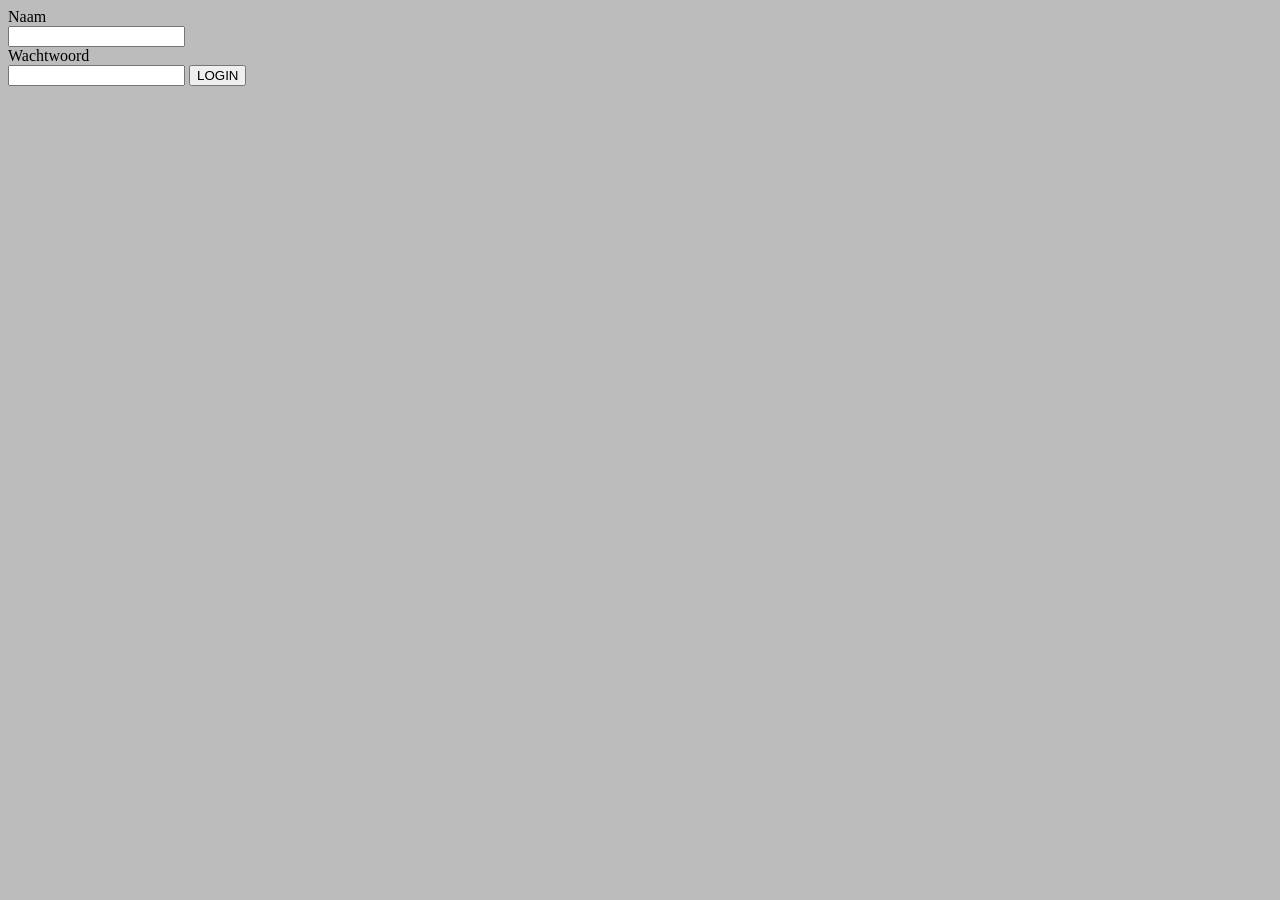
<file: src/main/webapp/login.html>
<html>
	<head>
		<meta name="viewport" content="width=device-width, initial-scale=1">
		<link rel="stylesheet" type="text/css" href="css/styles.css">
	</head>

	<body>
		<div id="error" style="color: red"></div>
		<form id="login_form">
			<label for="username">Naam</label><br/>
			<input type='text' id="username" name="username" required/>
			
			<label for="password">Wachtwoord</label><br/>
			<input type='password' id="password" name="password" required/>
			
			<input type="button" value="LOGIN" id="login_button">
		</form>
		
		<script src="js/login.js"></script>
	</body>
</html>
</file>
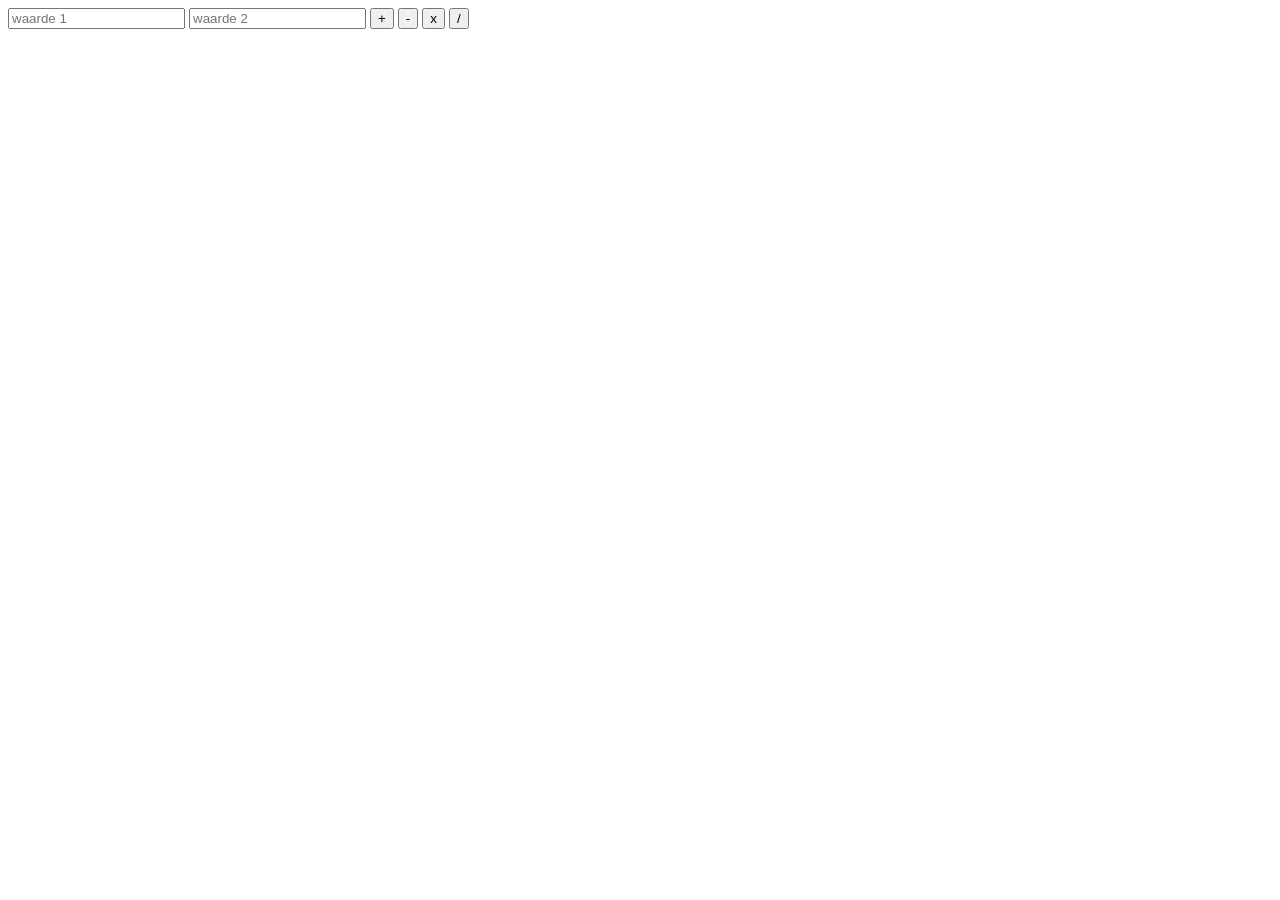
<file: src/main/webapp/simpleCalculator.html>
<!DOCTYPE html>
<html>
  <title>Dynamic Example</title>
  <body>
    <form action="DynamicServlet.do" method="get">
      <div>
        <input type="text" name="eerste_waarde" placeholder="waarde 1" />
        <input type="text" name="twee_waarde" placeholder="waarde 2" />
        
        <input type="submit" name="submit" value="+" />
        <input type="submit" name="submit" value="-" />
        <input type="submit" name="submit" value="x" />
        <input type="submit" name="submit" value="/" />
      </div>
    </form>
  </body>
</html>
</file>
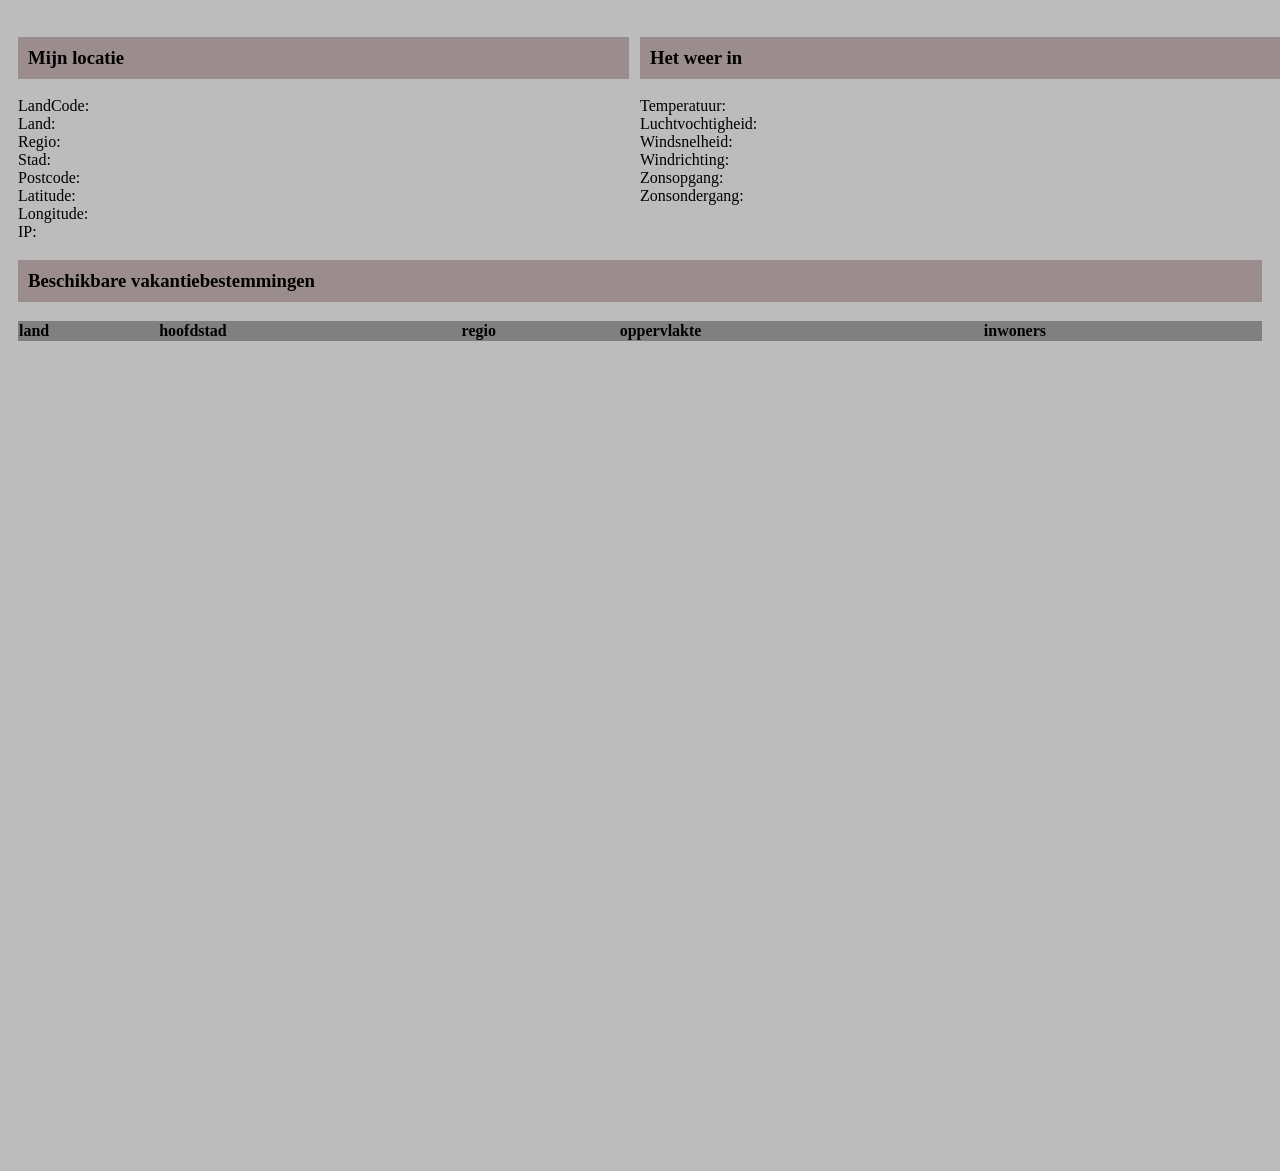
<file: src/main/webapp/weather.html>
<html>
	<head>
		<meta name="viewport" content="width=device-width, initial-scale=1">
		<link rel="stylesheet" type="text/css" href="css/styles.css">
	</head>

	<body>
		<div id="frame">
			<div id="myLocation" style="width: 95%;">
				<h3>Mijn locatie</h3>
				<label id="landcode">LandCode: </label>
				<label id="land">Land: </label>
				<label id="regio">Regio: </label>
				<label id="stad">Stad: </label>
				<label id="postcode">Postcode: </label>
				<label id="latitude">Latitude: </label>
				<label id="longitude">Longitude: </label>
				<label id="ip">IP: </label>
			</div>

			<br style="clear: both;"/>


			<div id="weatherInfo">
				<h3>Het weer in <span id="weatherInfo_city"> </span></h3>
				<label id="weatherInfo_temperatuur">Temperatuur: </label>
				<label id="weatherInfo_luchtvochtigheid">Luchtvochtigheid: </label>
				<label id="weatherInfo_windsnelheid">Windsnelheid: </label>
				<label id="weatherInfo_windrichting">Windrichting: </label>
				<label id="weatherInfo_zonsopgang">Zonsopgang: </label>
				<label id="weatherInfo_zondsondergang">Zonsondergang: </label>
			</div>

			<br style="clear: both;"/>

			<div id="countryList">
				<h3>Beschikbare vakantiebestemmingen</h3>
				<table>
					<thead>
					<tr>
						<th>land</th>
						<th>hoofdstad</th>
						<th>regio</th>
						<th>oppervlakte</th>
						<th>inwoners</th>
					</tr>
					</thead>
					<tbody>
					</tbody>
				</table>
			</div>
		</div>

		<script>
		function degToCompass(num) {
			const val =  Math.floor((num / 45) + 0.5);
			const arr = ["N","NE","E", "SE","S","SW","W","NW"];
			return arr[(val % 8)]
		}

		function showWeather(latitude, longitude, city) {
			document.querySelector('#weatherInfo_city').innerHTML = city;
			let item = window.localStorage.getItem("weatherInfo_" + city);
			if (item != null) {
				item = JSON.parse(item);	
			}
			
			console.log(item);
			console.log(new Date());
			
			if (item == null || new Date() > new Date(item.set_on)) {
				console.log("if");
				
				fetch('https://api.openweathermap.org/data/2.5/weather?lat=' + latitude + '&lon=' + longitude + '&APPID=00fb0158113e4b223c8064f484b43ac2&units=Metric')
				.then(response => response.json())
				.then((myJson) => {				
					document.querySelector('#weatherInfo_temperatuur').innerText = "Temperatuur: " + myJson.main.temp;
					document.querySelector('#weatherInfo_luchtvochtigheid').innerText = "Luchtvochtigheid: " + myJson.main.humidity;
					document.querySelector('#weatherInfo_windsnelheid').innerText = "Windsnelheid: " + myJson.wind.speed;
					document.querySelector('#weatherInfo_windrichting').innerText = "Windrichting: " + degToCompass(myJson.wind.deg);
	
					let date = new Date(myJson.sys.sunrise * 1000);
					date.setHours(date.getHours());
					sunrise = date.getHours() + ':' + date.getMinutes() + ':' + date.getSeconds();
	
					let date2 = new Date(myJson.sys.sunset * 1000);
					date2.setHours(date2.getHours());
					sunset = date2.getHours() + ':' + date2.getMinutes() + ':' + date2.getSeconds();
	
					document.querySelector('#weatherInfo_zonsopgang').innerText = "Zonsopgang: " + sunrise;
					document.querySelector('#weatherInfo_zondsondergang').innerText = "Zonsondergang: " + sunset;
					
					let datum = new Date();
					let data = {
							temp: myJson.main.temp,
							humidity: myJson.main.humidity,
							speed: myJson.wind.speed,
							compass: degToCompass(myJson.wind.deg),
							sunrise: sunrise,
							sunset: sunset,
							city: city,
							set_on: datum.getTime() + 10*60000
						};
					window.localStorage.setItem("weatherInfo_" + city, JSON.stringify(data));
					console.log(window.localStorage);
					console.log(window.localStorage.getItem("xxx"));
				})
			} else {
				console.log("else");
				console.log(item);
				console.log(new Date(item.set_on));
				
				document.querySelector('#weatherInfo_temperatuur').innerText = "Temperatuur: " + item.temp;
				document.querySelector('#weatherInfo_luchtvochtigheid').innerText = "Luchtvochtigheid: " + item.humidity;
				document.querySelector('#weatherInfo_windsnelheid').innerText = "Windsnelheid: " + item.speed;
				document.querySelector('#weatherInfo_windrichting').innerText = "Windrichting: " + item.compass;
				document.querySelector('#weatherInfo_zonsopgang').innerText = "Zonsopgang: " + item.sunrise;
				document.querySelector('#weatherInfo_zondsondergang').innerText = "Zonsondergang: " + item.sunset;
			}
		}

		function loadCountries() {
			fetch('http://localhost:8080/firstapp/restservices/countries')
				.then(response => response.json())
				.then((myJson) => {
					let table = document.querySelector('tbody');

					var i = 0;
					for (i; i < myJson.length; i++) {
						table.innerHTML = table.innerHTML + "<tr class=" + "country_list" + " data-lang='" + myJson[i].lat + "' data-long='" + myJson[i].long + "' data-land='" + myJson[i].capital +"'>" +
							"<td>" + myJson[i].name + "</td>" +
							"<td>" + myJson[i].capital + "</td>" +
							"<td>" + myJson[i].region + "</td>" +
							"<td>" + myJson[i].surface + "</td>" +
							"<td>" + myJson[i].population + "</td>" +
						"</tr>";
					}
					
					var landen = document.getElementsByClassName('country_list');
					
					for (i = 0; i < landen.length; i++) {
						landen[i].addEventListener('click', (event) => {
							let land = event.target.closest(".country_list");
							showWeather(land.getAttribute("data-lang"), land.getAttribute("data-long"), land.getAttribute("data-land"));
						}, false);
					}
			});
		}
		
		function initPage() {
			fetch('https://ipapi.co/json/')
			.then(response => response.json())
			.then((myJson) => {
				document.querySelector('#landcode').append(myJson.country);
				document.querySelector('#land').append(myJson.country_name);
				document.querySelector('#regio').append(myJson.region);
				document.querySelector('#stad').append(myJson.city);
				document.querySelector('#postcode').append(myJson.country_name);
				document.querySelector('#latitude').append(myJson.latitude);
				document.querySelector('#longitude').append(myJson.longitude);
				document.querySelector('#ip').append(myJson.ip);

				showWeather(myJson.latitude, myJson.longitude, myJson.city);
				loadCountries();
			});
		}

		document.querySelector('#myLocation').addEventListener('click', (event) => {
			let stad = document.querySelector('#stad').textContent;
			let lat = document.querySelector('#latitude').textContent;
			let long = document.querySelector('#longitude').textContent;
			showWeather(lat.slice(10, lat.length), long.slice(11, long.length), stad.slice(6, stad.length));
		});
		
		initPage();
		</script>
		<!-- Hier komen jouw script-tags -->
	</body>
</html>
</file>
<file: src/main/webapp/css/styles.css>
body {
  background-color: #bcbcbc;
}

h3 {
	width: 100%;
	background-color: #9b8d8d;
	padding: 10px;
}

.header {
	width: 100%;
	background-color: #9b8d8d;
	padding: 10px;
}

label {
	float: left;
	width: 100%;
}

table {
  background-color: gray;
  border-collapse: collapse;
  width: 100%;
}

th {
  text-align: left;
}

#myLocation {
	cursor: pointer;
}

@media only screen and (min-width: 700px) {	
	#frame{
		display: grid;
		grid-template-columns: 1fr 1fr;
		grid-template-rows: 1fr 4fr;
		padding:10px;
	}
}

#myLocation{grid-column: 1; grid-row: 1;}
#weatherInfo{grid-column:2; grid-row: 1;}
#countryList{grid-column:1/3; grid-row:2; overflow-x: auto;}
</file>
